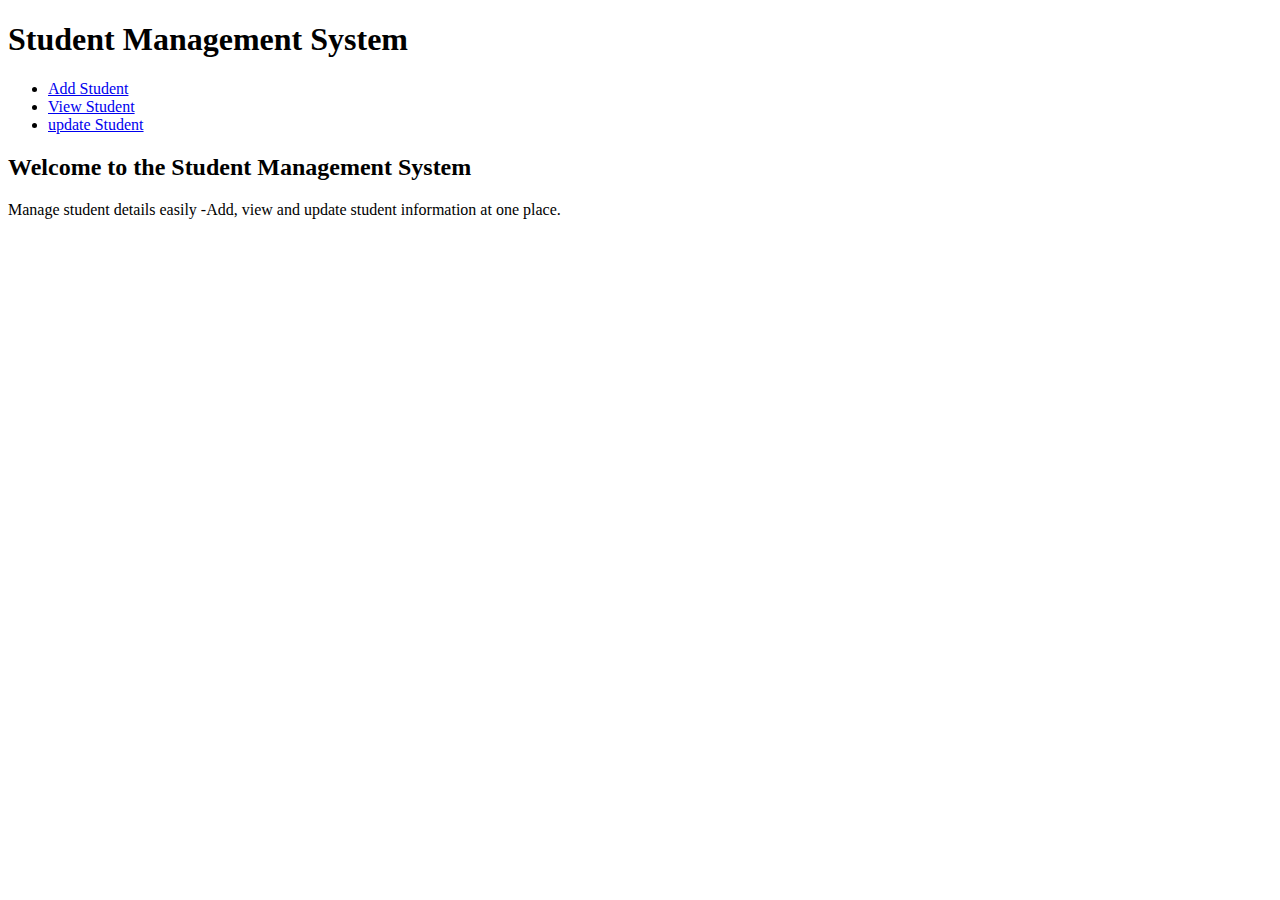
<file: src/main/resources/templates/index.html>
<!DOCTYPE html>
<html xmlns:th="http://www.thymeleaf.org">
<head>
<meta charset="ISO-8859-1">
<title>Student Management System</title>
<link rel="stylesheet" th:href="@{/css/style.css}">
<meta name="google-site-verification" content="Psz6QeBi3IrFGk_eFavtIDdQ_lnbJud_Rzjk0VwgqNw" />
</head>
<body>
<div class="outer">
   <div class = "inner">
       <nav>
            
            <h1>Student Management System</h1>
            	<div class="links">
            	<ul>
                	<li> <a href="/add-student">Add Student</a></li>
                	<li> <a href="/view-students">View Student</a></li>
                	<li> <a href="/update-student">update Student</a></li>
            	</ul>
       			</div>
       </nav>
   </div>
    <div class="welcome">
    
       <h2>Welcome to the Student Management System</h2>
       <p>Manage student details easily -Add, view and update student information at one place. </p>

    </div>
</div>
  
  <script th:src="@{/js/script.js}"></script>
</body>
</html>
</file>
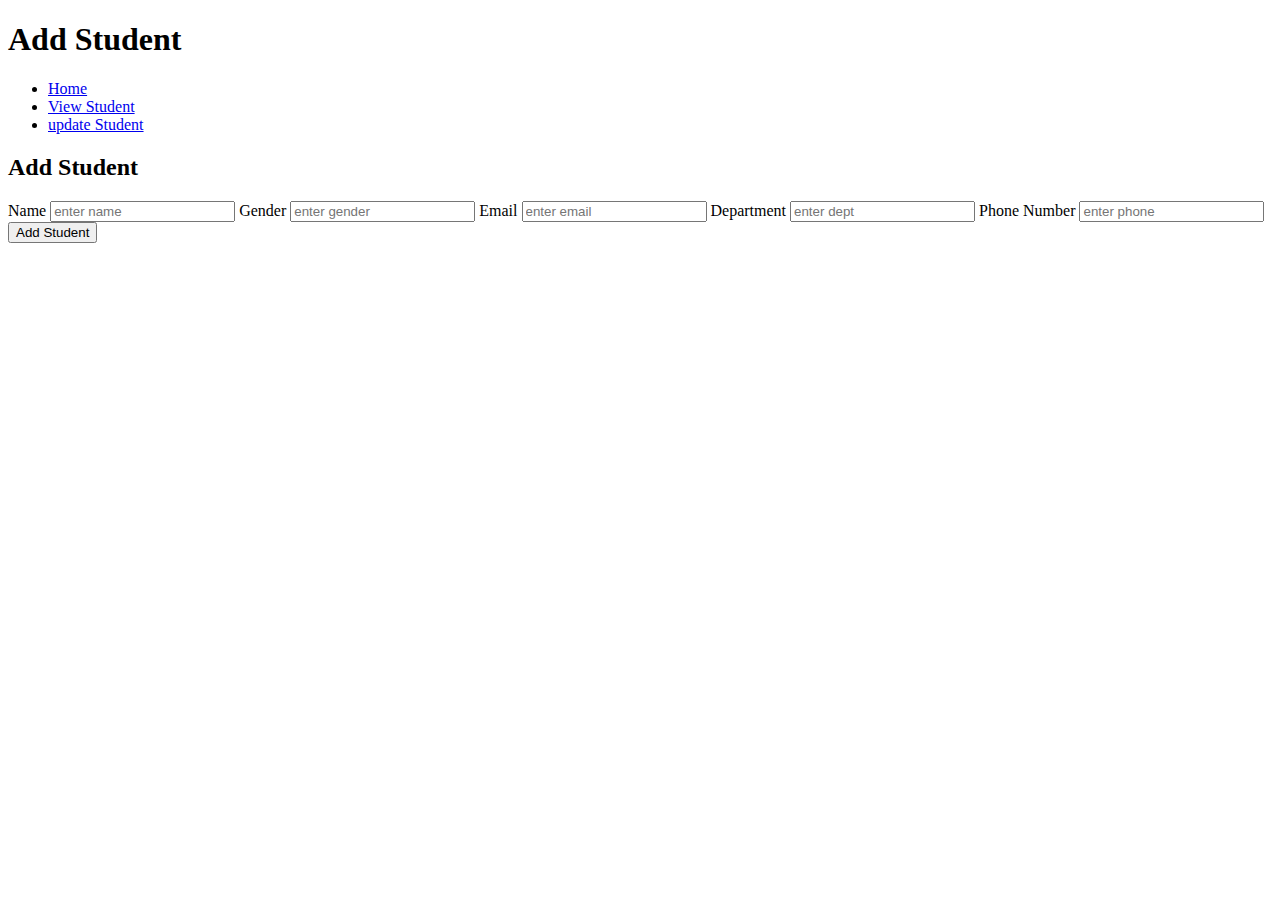
<file: src/main/resources/templates/add-student.html>
<!DOCTYPE html>
<html>
<head>
<meta charset="ISO-8859-1">
<title>Add Student</title>
<link rel="stylesheet" th:href="@{/css/add-student.css}">
<link href="https://fonts.googleapis.com/css2?family=Poppins:wght@300;400;600&display=swap" rel="stylesheet">

</head>
<body>
 <div class="outer">
   <div class = "inner">
       <nav>
            
            <h1>Add Student</h1>
            	<div class="links">
            	<ul>
                	<li> <a href="/">Home</a></li>
                	<li> <a href="/view-students">View Student</a></li>
                	<li> <a href="/update-student">update Student</a></li>
            	</ul>
       			</div>
       </nav>
   </div>
   <div class="form">
       <form action="submit" method="post">
          
          <h2 class="form-title">Add Student</h2>
          <label>Name</label>
          <input type="text" name="name" placeholder="enter name" required/>
          <label>Gender</label>
          <input type="text" name="gender" placeholder="enter gender"  required/>
          <label>Email</label>
          <input type="email" name="email" placeholder="enter email" required />
          <label>Department</label>
          <input type="text"name="dept" placeholder="enter dept"  required/>
          <label>Phone Number</label>
          <input type="tel" name="phno" placeholder="enter phone" required />
          <div class ="btn">
          <button>Add Student</button>
          </div>
       </form>
   </div>
</div>
<script th:src="@{/js/add-student.js}"></script>
</body>
</html>
</file>
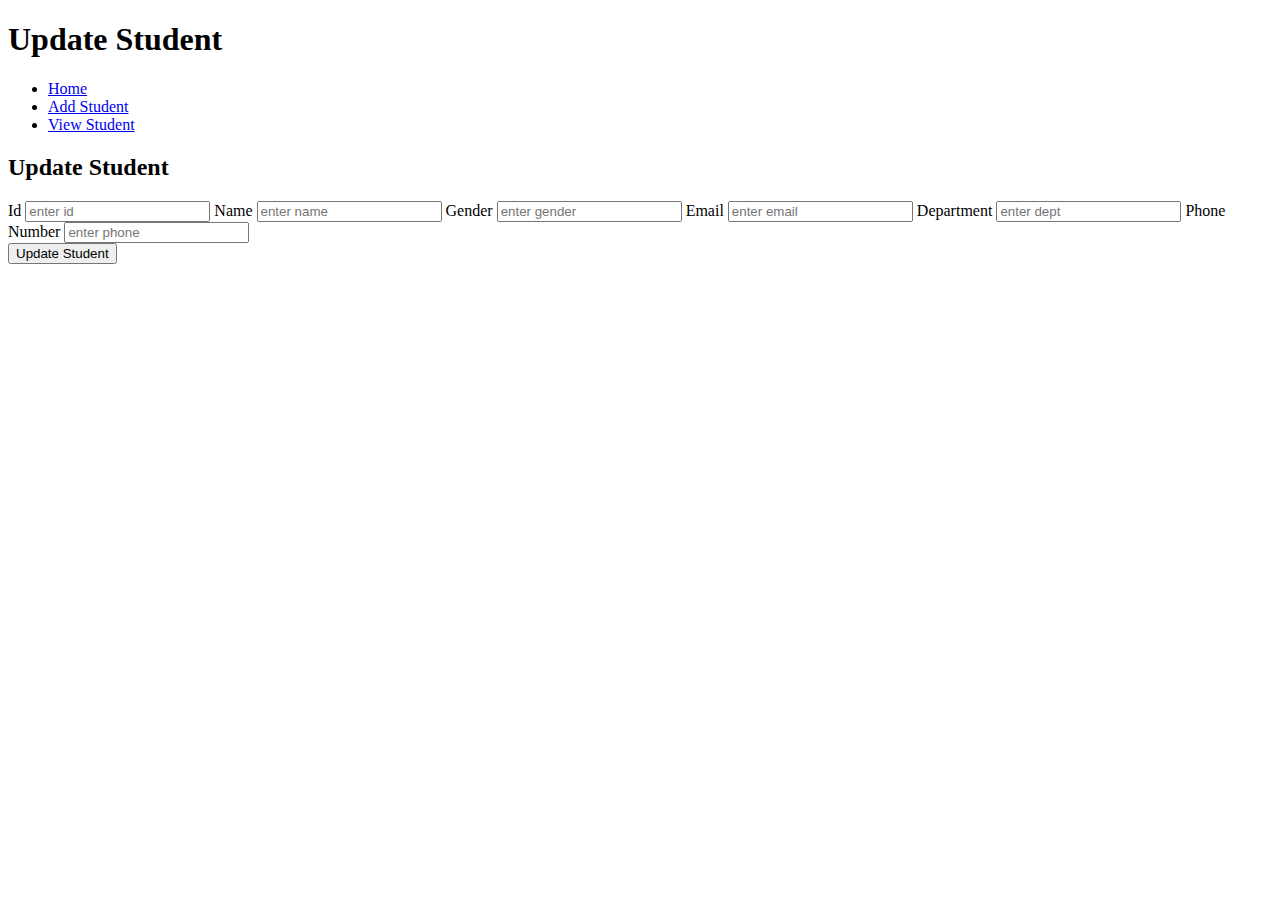
<file: src/main/resources/templates/update-student.html>
<!DOCTYPE html>
<html>
<head>
<meta charset="ISO-8859-1">
<title>Update Student</title>
<link rel="stylesheet" th:href="@{/css/update-student.css}">
<link href="https://fonts.googleapis.com/css2?family=Poppins:wght@300;400;600&display=swap" rel="stylesheet">
</head>
<body>
  <div class="outer">
   <div class = "inner">
       <nav>
            
            <h1>Update Student</h1>
            	<div class="links">
            	<ul>
            	    <li> <a href="/">Home</a></li>
                	<li> <a href="/add-student">Add Student</a></li>
                	<li> <a href="/view-students">View Student</a></li>
            	</ul>
       			</div>
       </nav>
   </div>
   <div class="form">
       <form action="submit" >
           <h2 class="form-title">Update Student</h2>
          <label>Id</label>
          <input type="number" name="id" placeholder="enter id" required/>
          <label>Name</label>
          <input type="text" name="name" placeholder="enter name" required/>
          <label>Gender</label>
          <input type="text" name="gender" placeholder="enter gender"  required/>
          <label>Email</label>
          <input type="email" name="email" placeholder="enter email" required />
          <label>Department</label>
          <input type="text" name="dept" placeholder="enter dept"  required/>
          <label>Phone Number</label>
          <input type="tel" name="phno" placeholder="enter phone" required />
          <div class ="btn">
          <button>Update Student</button>
          </div>
       </form>
   </div>
</div>
<script th:src="@{/js/update-student.js}"></script>

</body>
</html>
</file>
